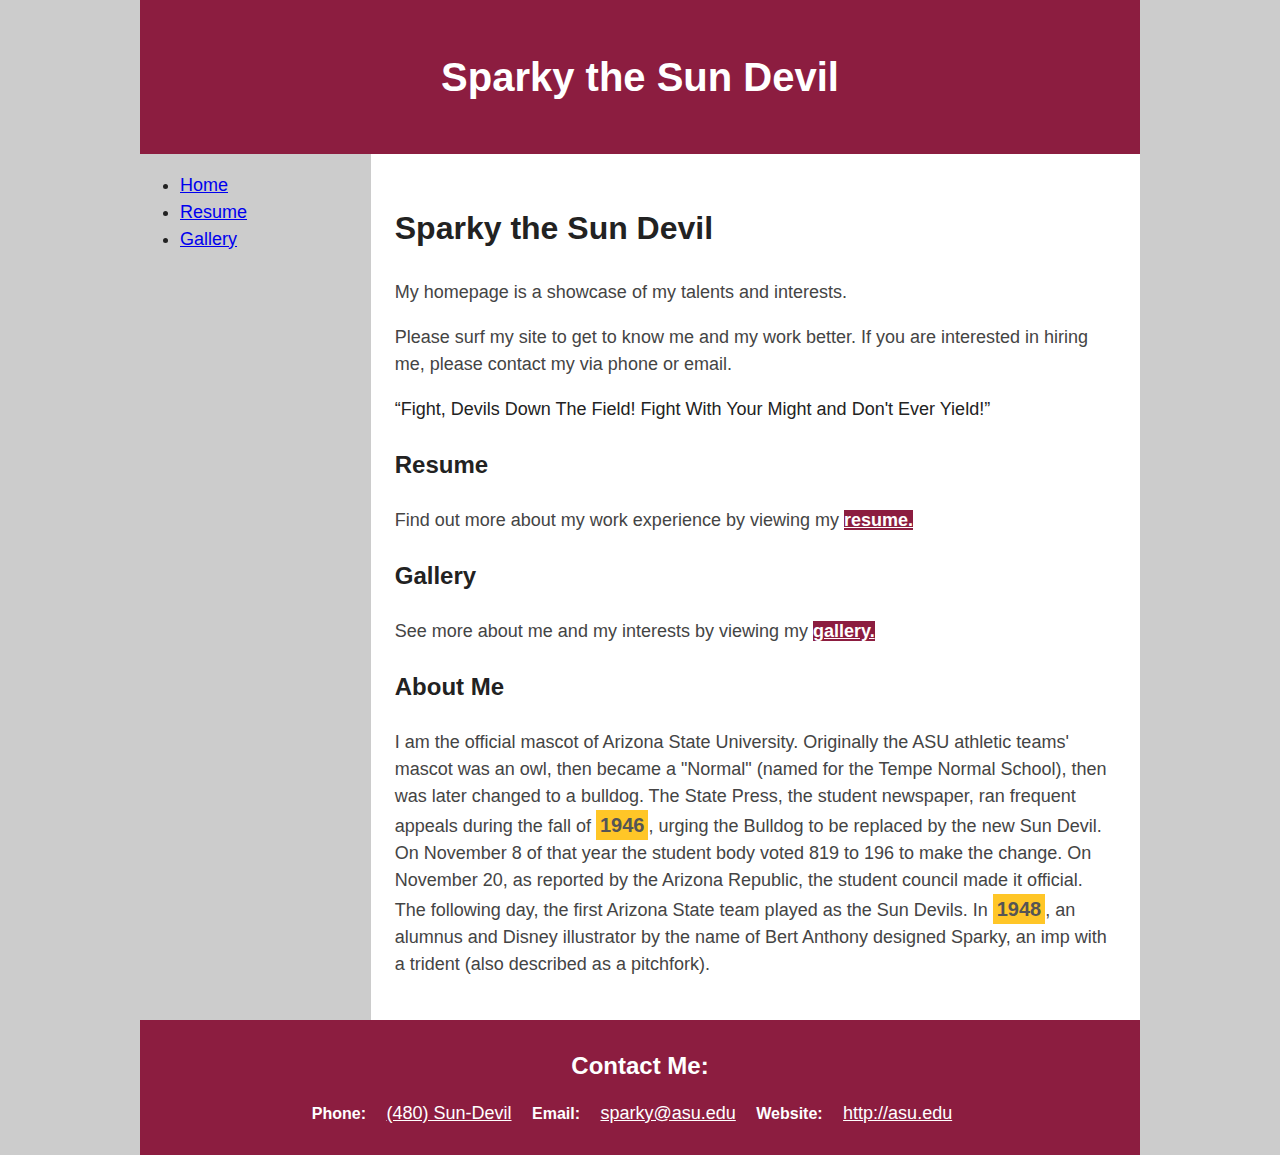
<file: index.html>
<!DOCTYPE html>
<html lang="en">
	<head>
		<meta charset="UTF-8">
		<title>Sparky the Sun Devil</title>		
		<link rel="stylesheet" type="text/css" href="Muscarella_sparky_styles.css">
		<meta name="author" content="Andrew Muscarella">
	</head>

	<body>
	
		<header>
			<h1>Sparky the Sun Devil</h1>
		</header>

		<div id="grid-container">
			<nav>
				<ul>
					<li><a href="index.html">Home</a></li>
					<li><a href="resume.html">Resume</a></li>
					<li><a href="gallery.html">Gallery</a></li>
				</ul>
			</nav>

			<main>
				<h2>Sparky the Sun Devil</h2>
				<p>My homepage is a showcase of my talents and interests.</p>
				<p>Please surf my site to get to know me and my work better. If you are interested in hiring me, please contact my via phone or email. </p>
				<q>Fight, Devils Down The Field! Fight With Your Might and Don't Ever Yield!</q>

				<section>
					<h3>Resume</h3>
					<p>Find out more about my work experience by viewing my <a href="http://asu.edu">resume.</a></p>
				</section>

				<section>
					<h3>Gallery</h3>
					<p>See more about me and my interests by viewing my <a href="http://asu.edu">gallery.</a></p>
				</section>

				<section>
					<h3>About Me</h3>
					<p>I am the official mascot of Arizona State University. Originally the ASU athletic teams' mascot was an owl, then became a "Normal" (named for the Tempe Normal School), then was later changed to a bulldog. The State Press, the student newspaper, ran frequent appeals during the fall of <span class="year">1946</span>, urging the Bulldog to be replaced by the new Sun Devil. On November 8 of that year the student body voted 819 to 196 to make the change. On November 20, as reported by the Arizona Republic, the student council made it official. The following day, the first Arizona State team played as the Sun Devils. In <span class="year">1948</span>, an alumnus and Disney illustrator by the name of Bert Anthony designed Sparky, an imp with a trident (also described as a pitchfork).</p>
				</section>
			</main>
		</div>	

		<footer>
			<section>
				<h2>Contact Me:</h2>
				<address>
					Phone: <a href="tel:4805555555">(480) Sun-Devil</a>
					Email: <a href="mailto:sparky@asu.edu">sparky@asu.edu</a>
					Website: <a href="http://asu.edu">http://asu.edu</a>
				</address>
			</section>
		</footer>

	</body>
</html>
</file>
<file: Muscarella_sparky_styles.css>
* {
    font-family: ariel, verdana, sans-serif;
    font-size: 18px; 
    line-height: 1.5;
    box-sizing: border-box;
}

body {
    margin: 0;
    padding: 0;
    background-color: #ccc;
    color: #222;
  }

  header, footer, div {
    width: 1000px;
    margin-top: 0;
    margin-bottom: 0;
    margin-left: auto;
    margin-right: auto;
  }

  header, footer {
    background-color: #8c1d40;
    color: #fff;
    padding: 20px;
    text-align: center;
  }

  h1 {
    font-size: 40px;
  }

  h2 {
    font-size: 32px;
  }

  h3 {
    font-size: 24px;
  }

  #grid-container {
    display: grid;
    grid-template-columns: 1.5fr 5fr;
  }

  .navigation{
    background-color: #ffc627;
  }

  .navigation .nav-list {
    padding-left: 0;
  }

  .navigation .nav-item {
    list-style-type: none;
  }

  .navigation .nav-link {
    display: block;
    background-color: #8c1d40;
    color: #fff;
    padding: 8px;
    text-align: center;
    margin: 24px 16px;
    text-decoration: none;
    font-weight: bold;
    font-size: 20px;
  }

  .navigation .nav-link:hover {
    background-color: #fff;
    color: #8c1d40;
  }

  main {
    background-color: #fff;
    padding: 24px;
  }

  main a {
    background-color: #8c1d40;
    font-weight: bold;
    color: #fff;
  }

  main a:hover {
    background-color: #fff;
    color: #8c1d40;
  }

  main p, main blockquote {
    color: #444;
  }
  
  main blockquote{
    font-style: italic;
  }

  main .year {
    background-color: #ffc627;
    color: #555;
    padding: 4px;
    font-size: 20px;
    font-weight: bold;
  }

  footer h2 {
    font-size: 24px;
    margin: 8px;
  }

  address {
    font-style: normal;
    font-weight: bold;
    font-size: 16px;
  }

  footer a {
    color: #fff;
    display: inline-block;
    padding: 8px 16px;
    font-weight: normal;
  }

  footer a:hover {
    color: #ffc627;
  }
</file>
